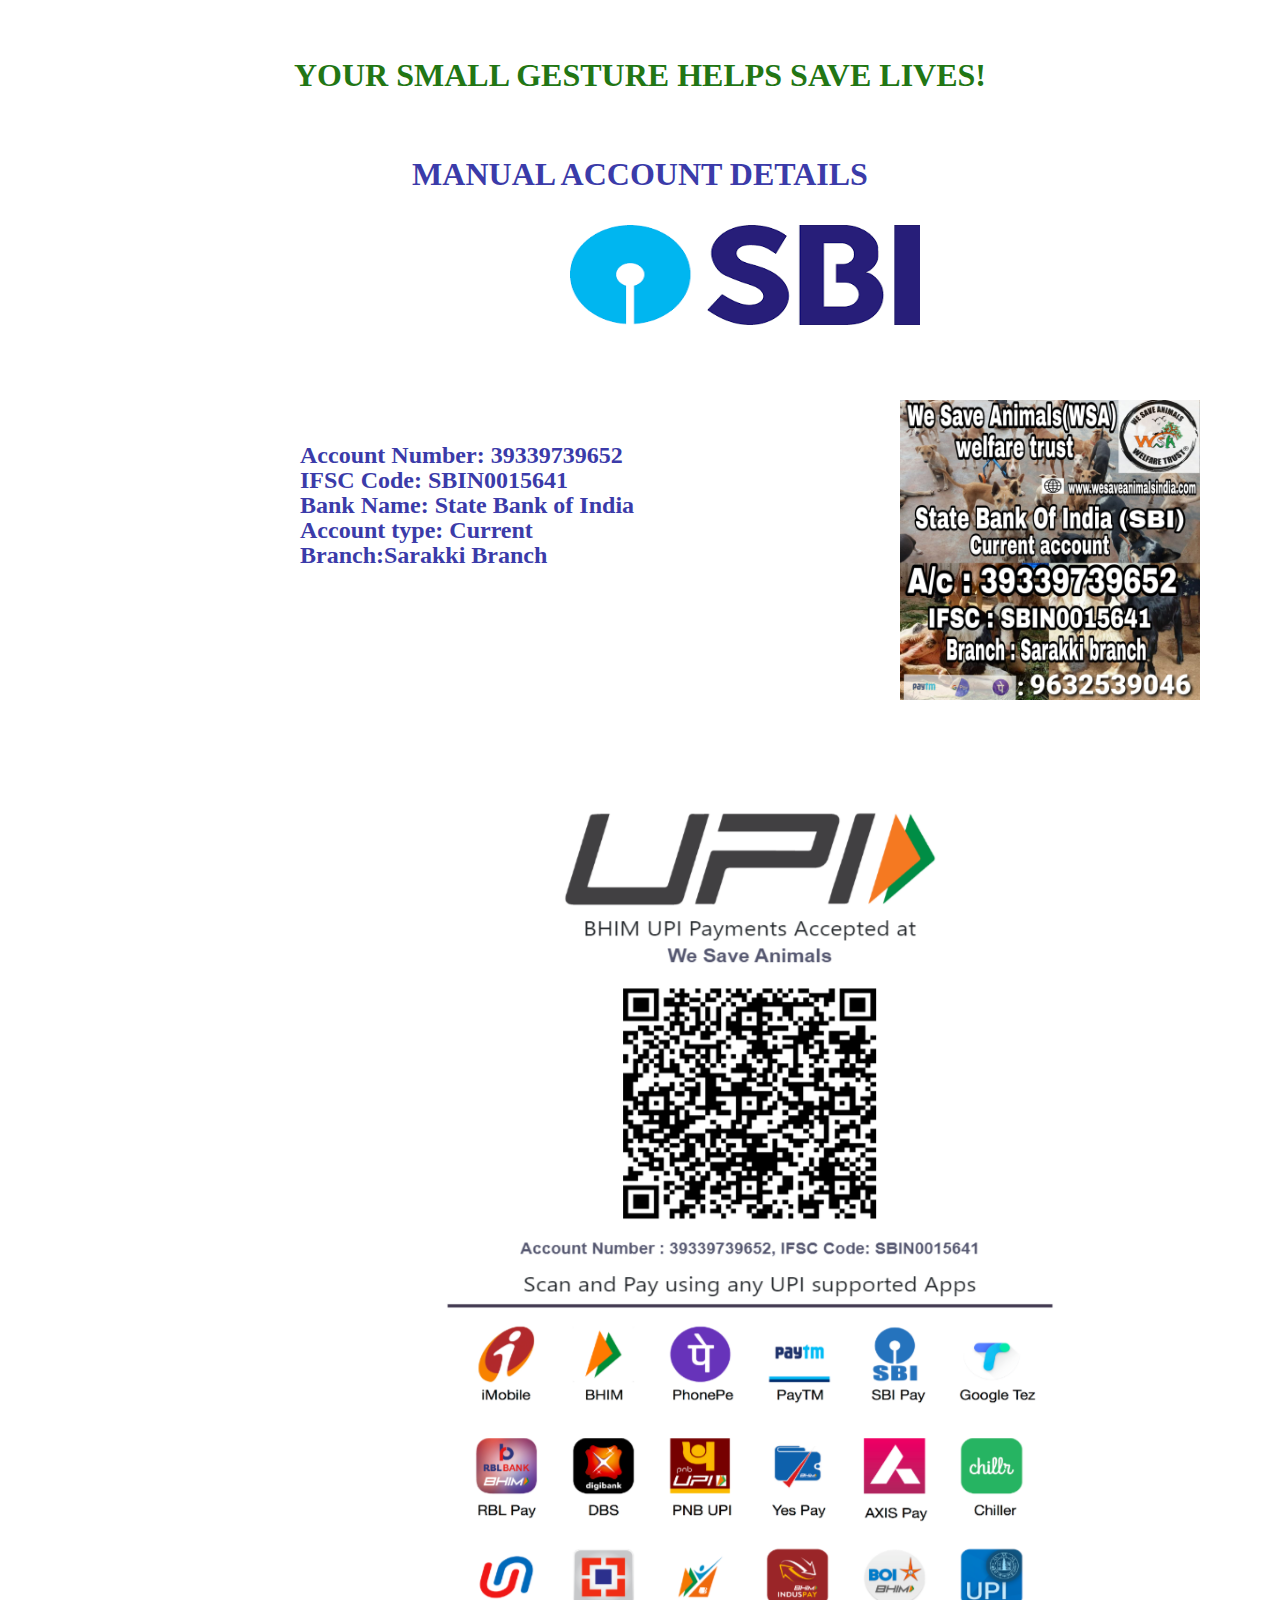
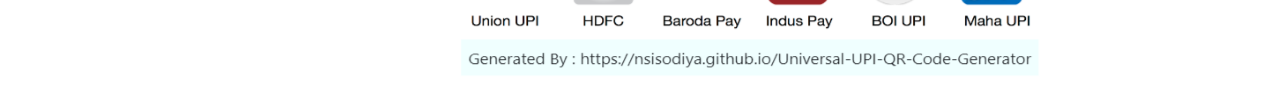
<file: pay.html>
<!DOCTYPE html>
<!DOCTYPE html>
<html>
<head>
  <title>My Website</title>
  <link rel="stylesheet" type="text/css" href="style.css">
</head>
<body>

    <div class="pay">
        <h2 id="quote">YOUR SMALL GESTURE HELPS SAVE LIVES!</h2>
        <h3>MANUAL ACCOUNT DETAILS</h3>
        <img id="sbi" src="sbi.jpg" alt="sbi">
        <p id="para">
            Account Number: 39339739652<br>
            IFSC Code: SBIN0015641<br>
            Bank Name: State Bank of India<br>
            Account type: Current<br>
            Branch:Sarakki Branch<br>
        </p>
        <img id="details" src="details.jpg" alt="details">
        <img id="qrcode" src="UPI_QR_Code.png" alt="QR code">
    </div>
</file>
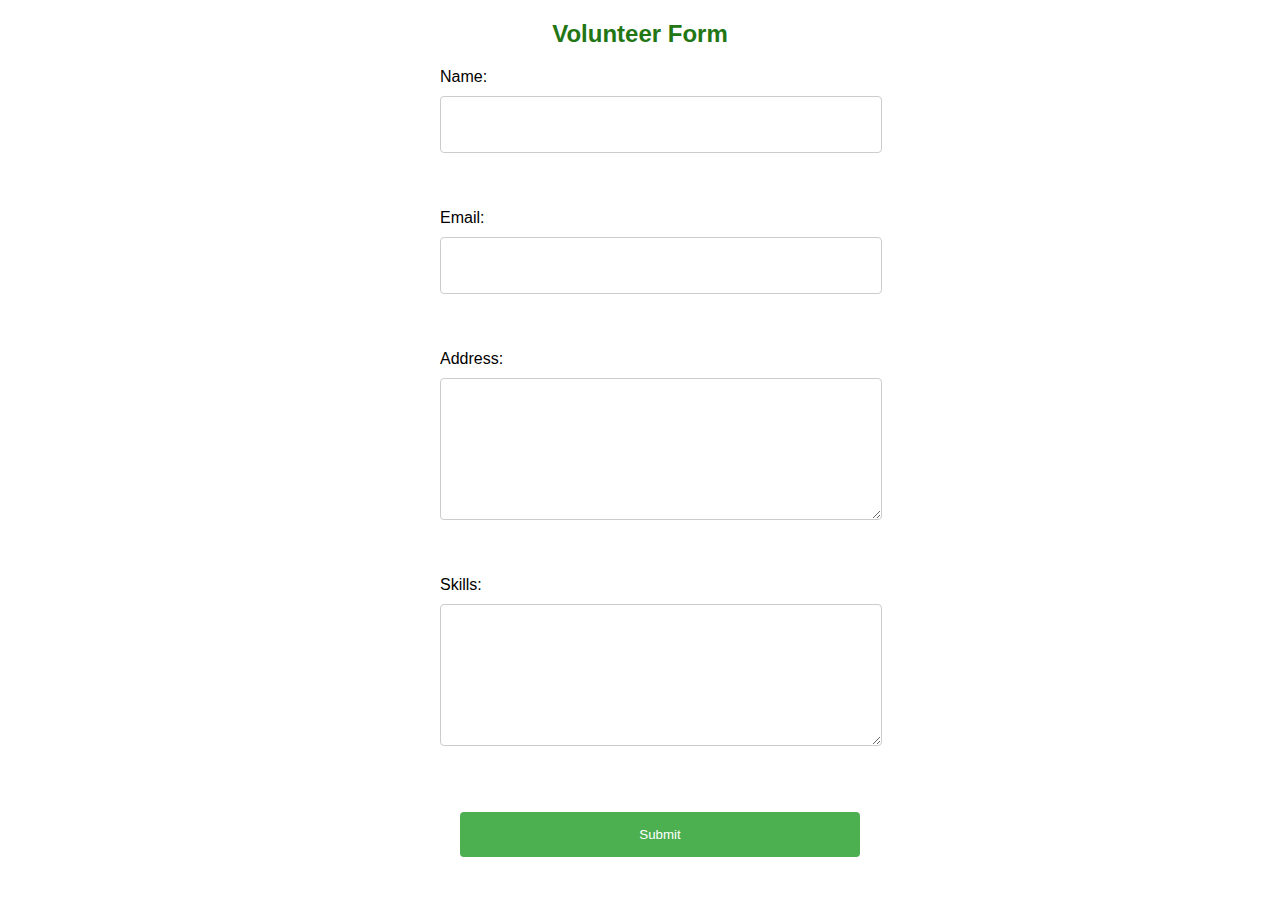
<file: volunteers.html>
<!DOCTYPE html>
<html>
<head>
  <title>Volunteer Form</title>
  <link rel="stylesheet" type="text/css" href="style.css">
</head>
<body>
  <h2 id="vform">Volunteer Form</h2>
  <form id="volunteerForm">
    <label for="Vname">Name:</label>
    <input type="text" id="Vname" name="Vname" required><br><br>

    <label for="Vemail">Email:</label>
    <input type="email" id="Vemail" name="Vemail" required><br><br>

 

    <label for="address">Address:</label>
    <textarea type="text" id="address" name="address" required></textarea><br><br>

    <label for="skills">Skills:</label>
    <textarea type="text" id="skills" name="skills" required></textarea><br><br>

    <input type="submit" value="Submit">
  </form>

  <script src="script.js"></script>
</body>
</html>
</file>
<file: style.css>
body {
    font-family: Arial, sans-serif;
    margin: 0;
    padding: 0;
  }
  
  .head{
    position:absolute;
    width: 1518px;
    height: 30px;
    top: 0%;
    padding-left: 0%;
    background: #F7A367;
  }

  #text1{
    padding-top: 30px;
    padding-left: 50px;
    font-family: 'Outfit';
    font-style: normal;
    font-weight: 600;
    font-size: 20px;
    line-height: 25px;

    color: #FFFDFD;
  }

  #text2{
    padding-top: 30px;
    padding-left: 900px;
    font-family: 'Outfit';
    font-style: normal;
    font-weight: 600;
    font-size: 20px;
    line-height: 25px;

    color: #FFFDFD;

  }

  p{
    font-family: 'Outfit';
    font-style: normal;
    font-weight: 600;
    font-size: 20px;
    line-height: 25px;

    color: #FFFDFD;

  }
  
  header {
    width: auto;
    height: 138px;
    left: 0px;
    padding-left: 0%;
    padding-top: 30px;
    

    background: rgba(0, 0, 0, 0.05);
  }
  
  nav ul {
    list-style-type: none;
    padding-left: 850px;
    padding-top: 10px;
  }
  
  nav ul li {
    display: inline;
    font-family: 'Roboto Slab';
    font-style: normal;
    font-weight: 600;
    font-size: 24px;
    line-height: 32px;
    padding-right: 20px;
  }
  
  nav ul li a {
    color: #5F9257;
    text-decoration: none;
  }

  nav ul li a:hover{
    color:#365a31 ;}
  
  .content {
    margin: 20px;
  }

  h1{
    position: absolute;
    width: 730px;
    height: 204px;
    left: 650px;
    top: 275px;
    
    padding-top: 25px;
    font-family: 'Outfit';
    font-style: normal;
    font-weight: 600;
    font-size: 38px;
    line-height: 50px;

    color: #227614;

  }

  #subhero{
    position: absolute;
    width: 841px;
    height: 148px;
    left: 650px;
    top: 475px;

    font-family: 'Outfit';
    font-style:normal;
    font-weight:bolder;
    font-weight: 500;
    font-size: 32px;
    line-height: 40px;

    color: rgba(7, 7, 7, 0.47);

  }

  #learn{
    position: absolute;
    margin-left: 635px;
    margin-top: 480px;
    padding: 10px;
    width: 100px;
    height: 25px;
    background-color:  #619f57;
    font-size: large;
    font-weight: 600;
    color: white;
    top:100px;
    text-decoration: none;
    text-align: center;
  }
  
  #learn:hover{
    background-color:  #38772f;
    color:white;
  }
  

  .logo { 
    width:30px;
    height: 30px;
    padding-left: 5px;
    top: 0%;

    
    background: url(1587472542667logo.png);
    border-radius: 10px;
    
  }

  .footer-content{

    position: absolute;
    width: 1518px;
    height: 280px;
    left: 1px;
    top: 1300px;

    background: #F7A367;
  }

  #footer1{
    position: absolute;
    padding-left: 50px;
    bottom:165px;
  }

  #footer2{
    position: absolute;
    bottom: 90px;
    margin-left: 900px;
  }

  #footer3{
    position: absolute;
    padding-left: 450px;
    text-align: center;
    bottom:0px;
  }

  #image1{
    position: absolute;
    padding-top: 250px;
    padding-left: 120px;
    width: 409px;
    height: 408px;

  }

  .content1{
    margin: 20px;
    padding-top: 550px;
  }

  #founder{
    padding-left: 50px;
    font-family: 'Outfit';
    font-weight: bold;
    color:#227614;
    font-size: x-large;
  }

  #image2{
    position: absolute;
    
    padding-left: 110px;
    width: 1300px;
    height: 500px;
  }


  .footer-content1{
    position: absolute;
    width: 1518px;
    height: 280px;
    left: 1px;
    top: 2200px;

    background: #F7A367;
  }

  #footer4{
    position: absolute;
    padding-left: 40px;
    bottom:160px;
  }

  #footer5{
    position: absolute;
    bottom: 90px;
    margin-left: 890px;
  }

  #subhero1{
    color: black;
    padding-left: 50px;
    text-align: left;
    font-family: 'Outfit';
    font-size:larger;
    font-weight: 545;
    padding-right: 50px;
  }

  #started{
    font-family: 'Outfit';
    font-weight:bold;
    color:#227614;
    font-size: x-large;
    padding-top: 50px;
    padding-left: 50px;
  }

  #subhero2{
    color: black;
    padding-left: 50px;
    text-align: left;
    font-family: 'Outfit';
    font-size:larger;
    font-weight: 545;
    padding-right: 50px;
  }

  #subhero3{
    color: black;
    padding-left: 50px;
    text-align: left;
    font-family: 'Outfit';
    font-size:larger;
    font-weight: 545;
    padding-right: 50px;
  }

  #founderimg{
    padding-left: 50px;
    width: 10%;
  }

  .volunteers{
    padding-top: 20px;
  }

  #v1{
    color: black;
    padding-left: 220px;
    text-align: left;
    font-family: 'Outfit';
    font-size:larger;
    font-weight: 545;
    padding-right: 50px;
  }

  #imagev1{
    top:1600px;
    position: absolute;
    width: 8%;
    padding-left: 50px;
  }

  #v2{
    color: black;
    padding-left: 220px;
    text-align: left;
    font-family: 'Outfit';
    font-size:larger;
    font-weight: 545;
    padding-right: 50px;
    padding-top: 50px; 
  }

  #imagev2{
    top:1870px;
    position: absolute;
    width: 8%;
    padding-left: 50px;
  }

  #volunteer{
    margin-left: 625px;
    padding: 20px;
    width: 450px;
    height: 80px;
    background-color:  #619f57;
    font-size: large;
    font-weight: 600;
    color: white;
    top:100px;
    text-decoration: none;
  }

  #volunteer:hover{
    background-color:  #38772f;
    color:white;
  }

  #vform{
    color:#227614;
    text-align: center;
  }
  
  form {
    max-width: 400px;
    margin: 0 auto;
  }
  
  label {
    margin-top: 10px;
  }
  
  input[type="text"],
  input[type="email"],
  input[type="tel"],
  textarea {
    width: 100%;
    padding: 20px;
    border-radius: 4px;
    border: 1px solid #ccc;
  }
  
  
  input[type="submit"] {
    width: 100%;
    padding: 15px;
    margin-top: 20px;
    background-color: #4CAF50;
    color: white;
    border: none;
    border-radius: 4px;
    cursor: pointer;
    margin-left: 20px;
  }
  
  input[type="submit"]:hover {
    background-color: #45a049;
  }

  #services{
    font-family: 'Outfit';
    font-weight:bold;
    color:#227614;
    font-size: x-large;
    padding-top: 50px;
    padding-left: 50px;
  }

  #subhero4{
    color: black;
    padding-left: 50px;
    text-align: left;
    font-family: 'Outfit';
    font-size:larger;
    font-weight: 545;
    padding-right: 50px;
  }

  #list{
    padding-left: 70px;
  }
  
  #list li{
    font-family: 'Outfit';
    font-size:larger ;
  }

  #servicesimg{
    padding-left: 250px;
    padding-top: 50px;
    width: 1000px;
    height: 500px;
  }

  #li1{
    font-family: 'Outfit';
    font-weight:bold;
    color:#227614;
    font-size: x-large;
    padding-top: 50px;
    padding-left: 50px;
  }

  #photos{
    font-family: 'Outfit';
    font-weight:bold;
    color:#227614;
    font-size:xx-large;
    text-align: center;
    padding-top: 30px;
  }

  #img1{
    padding-left: 150px;
    padding-top: 50px;
    width:300px;
    height: 300px;
  }

  #videos{
    font-family: 'Outfit';
    font-weight:bold;
    color:#227614;
    font-size:xx-large;
    text-align: center;
    padding-top: 150px;
  }
  
  .footer-content2{
    position: absolute;
    width: 1518px;
    height: 280px;
    left: 1px;
    top: 2500px;

    background: #F7A367;
  }

  #frame1{
    padding-left: 135px;
    padding-top: 70px;
  }

  #quote{
    font-family: 'Outfit';
    font-weight:bold;
    color:#227614;
    font-size:xx-large;
    text-align: center;
    padding-top: 30px;
  }
  
  
  #donatelist{
    padding-top: 100px;
    padding-left: 100px;
    font-family: 'Outfit';
    font-size: x-large;
    font-weight: bold;
    color:#227614;
  }
  
  #descp{
    color: black;
    padding-left: 100px;
    font-family: 'Outfit';
    font-weight: 500;
    font-size:x-large;
    padding-right: 80px;
    padding-bottom:85px ;
  }

  .footer-content3{
    position: absolute;
    width: 1518px;
    height: 280px;
    left: 1px;
    top: 4000px;

    background: #F7A367;
  }

  #jpg{
    width: 150px;
    height: 150px;
    border-radius: 30px;
    padding-left:100px;
    padding-top: 10px;
   }

  #jpg1{
    width: 190px;
    height: 190px;
    border-radius: 30px;
    padding-left:80px;
    top: 600px;
  }

  #donatenow{
    margin-left: 670px;
    padding: 20px;
    width: 450px;
    height: 80px;
    background-color:  #619f57;
    font-size: large;
    font-weight: 600;
    color: white;
    top:100px;
    text-decoration: none;
  }

  #donatenow:hover{
    background-color:  #38772f;
    color: white;
  }

  h3{
    color:rgb(59, 59, 169);
    font-family: 'Outfit';
    font-weight:bold;
    font-size:xx-large;
    text-align: center;
    padding-top: 30px;
  }

  #sbi{
    width:350px;
    height: 100px;
    padding-left: 570px;
  }

  #para{
    color:rgb(59, 59, 169);
    font-family: 'Outfit';
    font-weight:bold;
    padding-left: 300px;
    padding-top: 90px;
    font-size: x-large;
  }

  #details{
    position: absolute;
    width:300px;
    height: 300px;
    padding-left: 900px;
    top:400px;
  }

  #qrcode{
    position: absolute;
    padding-top: 200px;
    padding-left: 400px;
    width:700px;
    height: 900px;
  }

  #mail{
    font-family: 'Outfit';
    font-weight:bold;
    color:#227614;
    font-size:xx-large;
    text-align: center;
    padding-top: 30px;
  }

  .container {
    position: absolute;
    width: 300px;
    padding-top: 50px;
    padding-left: 250px;
    font-family: 'Outfit';
    color:black;
    font-size: large;
    font-weight: 500;
  }
  
  label, input, textarea {
    display: block;
    margin-bottom: 10px;
    font-weight:500;
  }
  
  textarea {
    height: 100px;
  }
  
  button {
    padding: 10px;
    margin-top: 10px;
    margin-left: 125px;
    color:white;
    background-color: #5F9257;
    font-size: large;
  }

  #add{
    position: absolute;
    color: rgb(24, 23, 23);
    padding-left: 850px;
    padding-top: 150px;
    font-family: 'Outfit';
    font-weight: 500;
  }

  #phone{
    position: absolute;
    color: rgb(24, 23, 23);
    padding-left: 850px;
    padding-top: 100px;
    font-family: 'Outfit';
    font-weight: 500;
    padding-top: 300px;
  }

  #mails{
    position: absolute;
    color: rgb(24, 23, 23);
    padding-left: 850px;
    padding-top: 100px;
    font-family: 'Outfit';
    font-weight: 500;
    padding-top: 400px;
  }

  #maps{
    position: absolute;
    padding-top: 700px;
    padding-left: 330px;
  }
  
  .footer-content4{
    position: absolute;
    width: 1518px;
    height: 280px;
    left: 1px;
    top: 1600px;

    background: #F7A367;
  }

  #icon{
    width:25px;
    height: 25px;
    padding-top: 2px;
    padding-left: 3px;
  }

  #frame2{
    padding-left: 450px;
    padding-top: 650px;
  }
</file>
